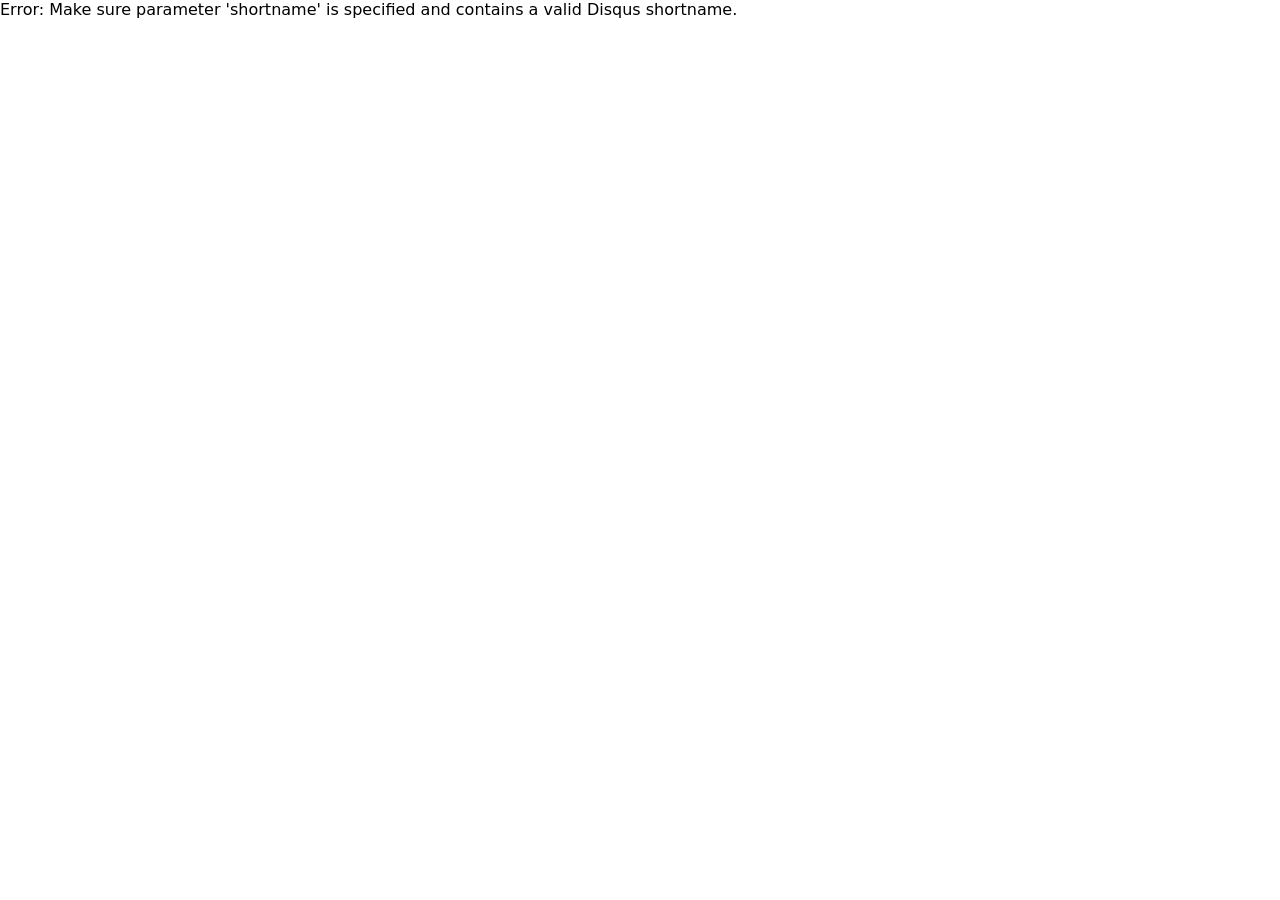
<file: t/html/disqus-v1.html>
<!DOCTYPE html>
<html lang='en'>
<head>
    <meta charset='UTF-8'>
    <meta content='IE=edge' http-equiv='X-UA-Compatible'>
    <meta content='width=device-width, initial-scale=1.0, user-scalable=1.0, minimum-scale=1.0, maximum-scale=5.0'
        name='viewport'>
    <title>Disqus comments</title>
    <meta content='Disqus comments' name='description'>
    <style>
        body {
            margin: 0;
            padding: 0;
            font-family: ui-sans-serif, system-ui, -apple-system, BlinkMacSystemFont, Segoe UI, Roboto, Helvetica Neue, Arial, Noto Sans, sans-serif, "Apple Color Emoji", "Segoe UI Emoji", Segoe UI Symbol, "Noto Color Emoji"
        }
    </style>
</head>
<body>
    <div id='root'></div>
    <script>
        !function (a, s) {
            var i = "disqus_thread"
                , r = "dsq-embed-scr"
                , n = ["preData", "preInit", "onInit", "onReady", "afterRender", "preReset", "onIdentify", "beforeComment", "onNewComment", "onPaginate"];
            function d(e) {
                e.parentElement ? e.parentElement.removeChild(e) : e.parentNode ? e.parentNode.removeChild(e) : e.remove()
            }
            function o(t) {
                return function () {
                    if (this.page = this.page || {},
                        this.page.identifier = t.identifier,
                        this.page.url = t.url,
                        this.page.title = t.title,
                        this.page.category_id = t.categoryID,
                        this.page.remote_auth_s3 = t.remoteAuthS3,
                        this.page.api_key = t.apiKey,
                        t.sso && (this.sso = t.sso),
                        t.language && (this.language = t.language),
                        n.length) {
                        this.callbacks = this.callbacks || {};
                        for (var e = 0; e < n.length; e++)
                            this.callbacks[n[e]] = [t[n[e]]]
                    }
                }
            }
            function e() {
                var e;
                e = r,
                    (e = s.getElementById(e)) && d(e),
                    a.DISQUS && a.DISQUS.reset({});
                try {
                    delete a.DISQUS
                } catch (e) {
                    a.DISQUS = void 0
                }
                var t = s.getElementById(i);
                if (t) {
                    for (; t.hasChildNodes();)
                        t.removeChild(t.firstChild);
                    d(t)
                }
                !function () {
                    var e = s.querySelectorAll('link[href*="disquscdn.com/next/embed"], link[href*="disquscdn.com/next/recommendations"], link[href*="disqus.com/next/config.js"], script[src*="disquscdn.com/next/embed"], script[src*="disqus.com/count-data.js"], iframe[title="Disqus"]');
                    if (e.length)
                        for (var t = 0; t < e.length; t++)
                            d(e[t])
                }()
            }
            function t(e, t) {
                var i, n;
                a.DISQUS && s.getElementById(r) ? a.DISQUS.reset({
                    reload: !0,
                    config: o(t)
                }) : (a.disqus_config = o(t),
                    a.disqus_shortname = e,
                    i = "https://" + encodeURIComponent(e) + ".disqus.com/embed.js",
                    n = r,
                    t = s.body,
                    (e = s.createElement("script")).async = !0,
                    e.src = i,
                    e.id = n,
                    e.setAttribute("data-timestamp", (new Date).getTime()),
                    t.appendChild(e))
            }
            var c = s.getElementById("root")
                , l = (m = new URLSearchParams(a.location.search.slice(1))).get("shortname")
                , m = {
                    url: m.get("url") || void 0,
                    identifier: m.get("identifier") || void 0,
                    title: m.get("title") || void 0,
                    language: m.get("language") || void 0
                };
            l ? (a.addEventListener("message", function (e) {
                if ("string" == typeof e.data) {
                    var t, i;
                    try {
                        t = JSON.parse(e.data)
                    } catch (e) { }
                    t && ("resize" === t.name || "rendered" === t.name) && t.data && "number" == typeof t.data.height && (i = {
                        sentinel: "amp",
                        type: "embed-size",
                        height: t.data.height
                    },
                        a.parent.postMessage(i, "*"))
                }
            }, !1),
                l = l,
                m = m,
                c.innerHTML = "<div id='" + i + "'></div>",
                a.disqus_shortname && a.disqus_shortname !== l && e(),
                t(l, m)) : c.innerHTML = "Error: Make sure parameter 'shortname' is specified and contains a valid Disqus shortname."
        }(window, document);
    </script>
</body>
</html>
</file>
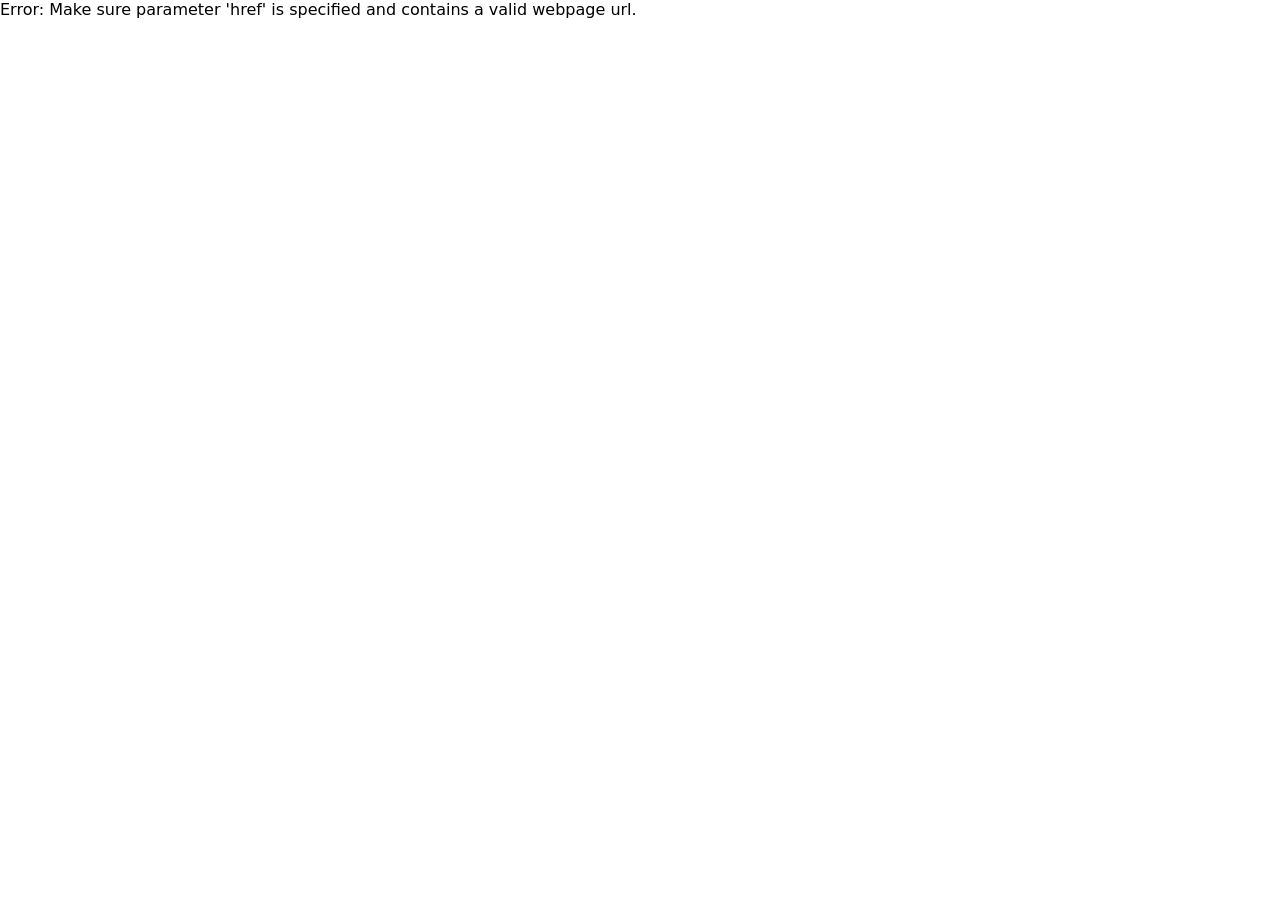
<file: t/html/facebook-v1.html>
<!DOCTYPE html>
<html lang='en'>
<head>
    <meta charset='UTF-8'>
    <meta content='IE=edge' http-equiv='X-UA-Compatible'>
    <meta content='width=device-width, initial-scale=1.0, user-scalable=1.0, minimum-scale=1.0, maximum-scale=5.0'
        name='viewport'>
    <title>Facebook comments</title>
    <meta content='Facebook comments' name='description'>
    <style>
        body {
            margin: 0;
            padding: 0;
            font-family: ui-sans-serif, system-ui, -apple-system, BlinkMacSystemFont, Segoe UI, Roboto, Helvetica Neue, Arial, Noto Sans, sans-serif, "Apple Color Emoji", "Segoe UI Emoji", Segoe UI Symbol, "Noto Color Emoji"
        }

        .fb-comments:not([fb-xfbml-state='rendered']) {
            display: block;
            min-height: 196px;
            background-image: url("data:image/svg+xml, <svg xmlns='http://www.w3.org/2000/svg' viewBox='0 0 24 24' preserveAspectRatio='xMidYMid meet'><path fill='rgba(221,221,221,1)' opacity='.5' d='M12 2A10 10 0 1 0 22 12A10 10 0 0 0 12 2Zm0 18a8 8 0 1 1 8-8A8 8 0 0 1 12 20Z'></path><path fill='rgba(0,0,255,1)' d='M20 12h2A10 10 0 0 0 12 2V4A8 8 0 0 1 20 12Z'><animateTransform attributeName='transform' dur='1s' from='0 12 12' repeatCount='indefinite' to='360 12 12' type='rotate'/></path></svg>");
            background-position: center;
            background-size: 40px;
            background-repeat: no-repeat
        }
    </style>
</head>
<body>
    <div id='root'></div>
    <script>
        !function (o, s) {
            var n = "fb-root"
                , i = "fb-sdk-scr"
                , a = "fb-comments";
            function r(e) {
                e.parentElement ? e.parentElement.removeChild(e) : e.parentNode ? e.parentNode.removeChild(e) : e.remove()
            }
            function l(e) {
                e = s.getElementById(e);
                e && r(e)
            }
            function d() {
                l(i),
                    l(n);
                try {
                    delete o.FB
                } catch (e) {
                    o.FB = void 0
                }
                const e = s.getElementsByClassName(a);
                if (e.length)
                    for (var t = 0; t < e.length; t++) {
                        for (; e[t].hasChildNodes();)
                            e[t].removeChild(e[t].firstChild);
                        r(e[t])
                    }
                !function () {
                    var e = s.querySelectorAll("style[data-fbcssmodules], script[src*='//connect.facebook.net']");
                    if (e.length)
                        for (var t = 0; t < e.length; t++)
                            r(e[t])
                }()
            }
            function e(e) {
                var t, a, r;
                o.FB ? d() : ((t = s.createElement("div")).id = n,
                    s.body.appendChild(t),
                    a = e.language,
                    r = e.appId,
                    t = "https://connect.facebook.net/" + (a || "en_US") + "/sdk.js#xfbml=1&version=v20.0" + (r ? "&appId=" + r : ""),
                    e = i,
                    a = s.body,
                    (r = s.createElement("script")).async = !0,
                    r.src = t,
                    r.id = e,
                    r.setAttribute("data-timestamp", (new Date).getTime()),
                    a.appendChild(r))
            }
            var t, c, m = s.getElementById("root"), h = new URLSearchParams(o.location.search.slice(1)), u = h.get("language"), p = u ? (t = {
                ab: "GE",
                af: "ZA",
                am: "ET",
                an: "ES",
                ar: "SA",
                as: "IN",
                av: "RU",
                ay: "PE",
                az: "AZ",
                be: "BY",
                bg: "BG",
                bn: "IN",
                bo: "CN",
                br: "FR",
                bs: "BA",
                ca: "ES",
                ce: "RU",
                ch: "FM",
                cr: "CA",
                cs: "CZ",
                cu: "RU",
                cy: "GB",
                da: "DK",
                de: "DE",
                dz: "BT",
                el: "GR",
                en: "GB",
                eo: "ZZ",
                es: "ES",
                et: "EE",
                eu: "ES",
                fa: "IR",
                ff: "SN",
                fi: "FI",
                fo: "FO",
                fr: "FR",
                ga: "IE",
                gl: "ES",
                gu: "IN",
                gv: "GB",
                he: "IL",
                hi: "IN",
                hr: "HR",
                ht: "HT",
                hu: "HU",
                hy: "AM",
                id: "ID",
                is: "IS",
                it: "IT",
                ja: "JP",
                jv: "ID",
                ka: "GE",
                kk: "KZ",
                km: "KH",
                kn: "IN",
                ko: "KR",
                ku: "TR",
                ky: "KG",
                la: "ZZ",
                lb: "LU",
                lo: "LA",
                lt: "LT",
                lv: "LV",
                mk: "MK",
                ml: "IN",
                mn: "MN",
                mr: "IN",
                ms: "MY",
                mt: "MT",
                nb: "NO",
                ne: "NP",
                nn: "NO",
                no: "NO",
                oc: "FR",
                or: "IN",
                pa: "IN",
                pl: "PL",
                ps: "AF",
                pt: "BR",
                qu: "PE",
                rm: "CH",
                ro: "RO",
                ru: "RU",
                rw: "RW",
                se: "SE",
                si: "LK",
                sk: "SK",
                sl: "SI",
                sq: "AL",
                sr: "RS",
                ss: "ZA",
                st: "ZA",
                su: "ID",
                sv: "SE",
                sw: "KE",
                ta: "IN",
                te: "IN",
                tg: "TJ",
                th: "TH",
                tk: "TM",
                tl: "PH",
                tn: "ZA",
                tr: "TR",
                ts: "ZA",
                tt: "RU",
                ug: "CN",
                uk: "UA",
                ur: "PK",
                vi: "VN",
                vo: "ZZ",
                wa: "BE",
                wo: "SN",
                xh: "ZA",
                yi: "US",
                zu: "ZA"
            },
                p = (c = u).toLowerCase().replace(/^(?![a-z]{2}[-_][a-z]{2}$)([a-z]{2}).*/, "$1").replace(/[-_]([a-z]{2})$/, function (e, t) {
                    return "_" + t.toUpperCase()
                }),
                c = null,
                /^[a-z]{2}_[A-Z]{2}$/.test(p) ? c = p : /^[a-z]{2}$/.test(p) && t[p] && (c = p + "_" + t[p].toUpperCase()),
                c && /^ar/.test(c) && (c = "ar_AR"),
                c) : null;
            (p = {
                width: "100%",
                href: h.get("href") || void 0,
                colorScheme: h.get("colorscheme") || void 0,
                numPosts: h.get("numposts") || void 0,
                orderBy: h.get("orderby") || void 0,
                language: p || void 0
            }).href ? (o.addEventListener("message", function (e) {
                var t;
                "string" == typeof e.data && (e = (t = new URLSearchParams(e.data)).get("type"),
                    t = t.get("height"),
                    "resize" === e && t && (t = {
                        sentinel: "amp",
                        type: "embed-size",
                        height: Number(t)
                    },
                        o.parent.postMessage(t, "*")))
            }, !1),
                c = p,
                (h = m).innerHTML = "",
                h.appendChild((p = c,
                    (h = s.createElement("div")).className = a,
                    p.colorScheme && h.setAttribute("data-colorscheme", p.colorScheme),
                    p.href && h.setAttribute("data-href", p.href),
                    "boolean" == typeof p.lazy && h.setAttribute("data-lazy", p.lazy),
                    "boolean" == typeof p.mobile && h.setAttribute("data-mobile", p.mobile),
                    p.numPosts && h.setAttribute("data-numposts", p.numPosts),
                    p.orderBy && h.setAttribute("data-order-by", p.orderBy),
                    p.width && h.setAttribute("data-width", p.width),
                    h)),
                e(c)) : m.innerHTML = "Error: Make sure parameter 'href' is specified and contains a valid webpage url."
        }(window, document);
    </script>
</body>
</html>
</file>
